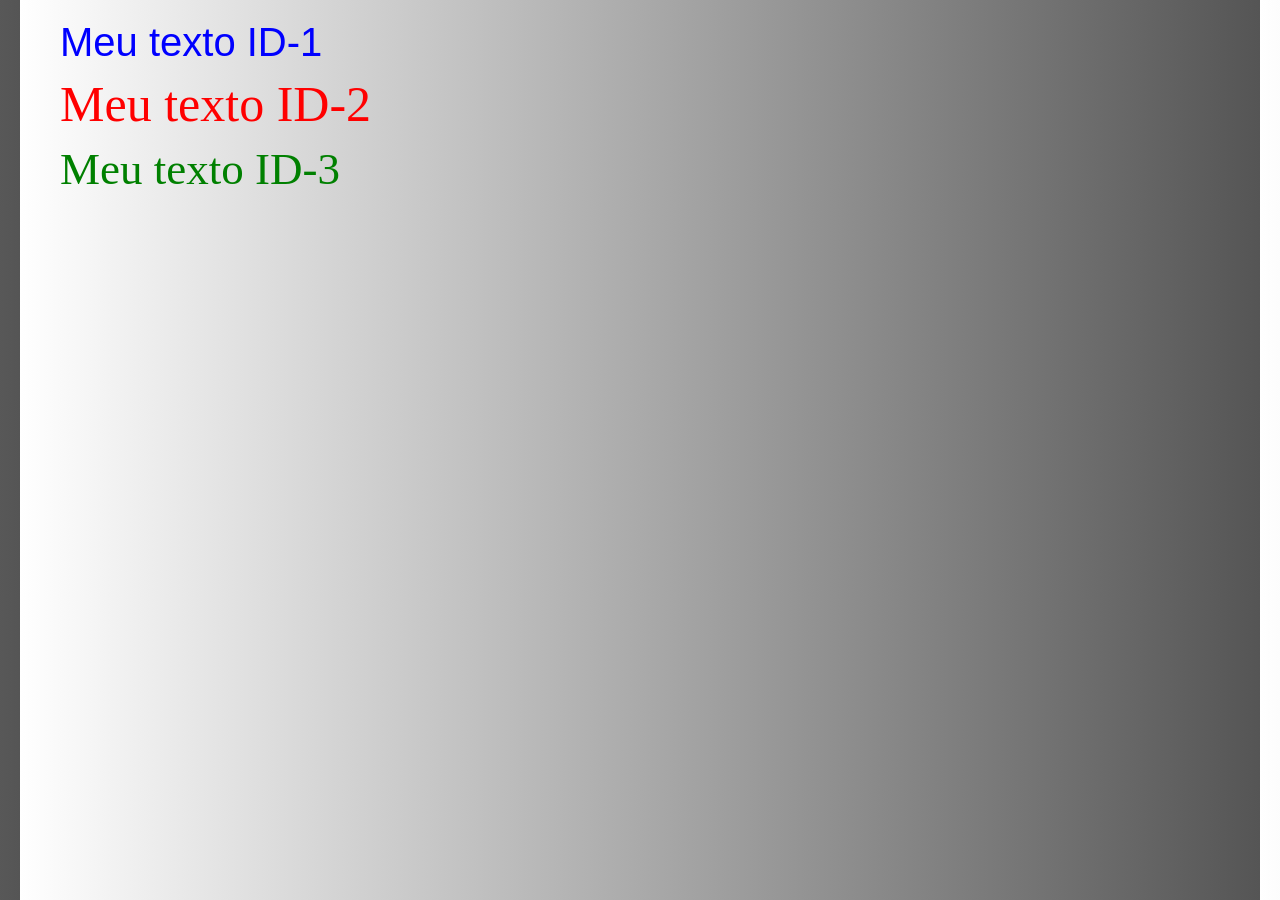
<file: index.html>
<!DOCTYPE html>
<html lang="en">
<head> 
    <meta charset="UTF-8">
    <meta name="viewport" content="width=device-width, initial-scale=1.0">
    <title>Projeto 2t</title>
    <link rel="stylesheet" href="./src/css/estilo.css">
</head>
<body>
    <p id="texto1">Meu texto ID-1</p>
    <p id="texto2">Meu texto ID-2</p>
    <p id="texto3">Meu texto ID-3</p>
</body>
</html>
</file>
<file: src/css/estilo.css>
*{
    margin:10px 20px; //REMOVE O ESPAÇO EXTERNO 
    padding:0; //REMOVE O ESPAÇO INTERNO
    //largura/altura do elemento evitando que estoure
    vox-sizing:border-box
}

/*
margin:10px; - todos os lados 
margin: 10px 20px; 10px(cima/baixo) 20px(esquerda/direita)
margin: 10px 15px 20px 10px; (topo, deira, inferior, esquerda)
*/

body{
    background-image:linear-gradient(to left,#555,#fff)
}

#texto1{
    color:blue;
    font-size:40px;
    font-family:"Arial";
}
#texto2{
    color:red;
    font-size:50px;
    font-family:"poppins";
}
#texto3{
    color:green;
    font-size:45px;
    font-family:"times new Roman";
}
.texto{
    color:purple;
    font-size:70px;
}
</file>
